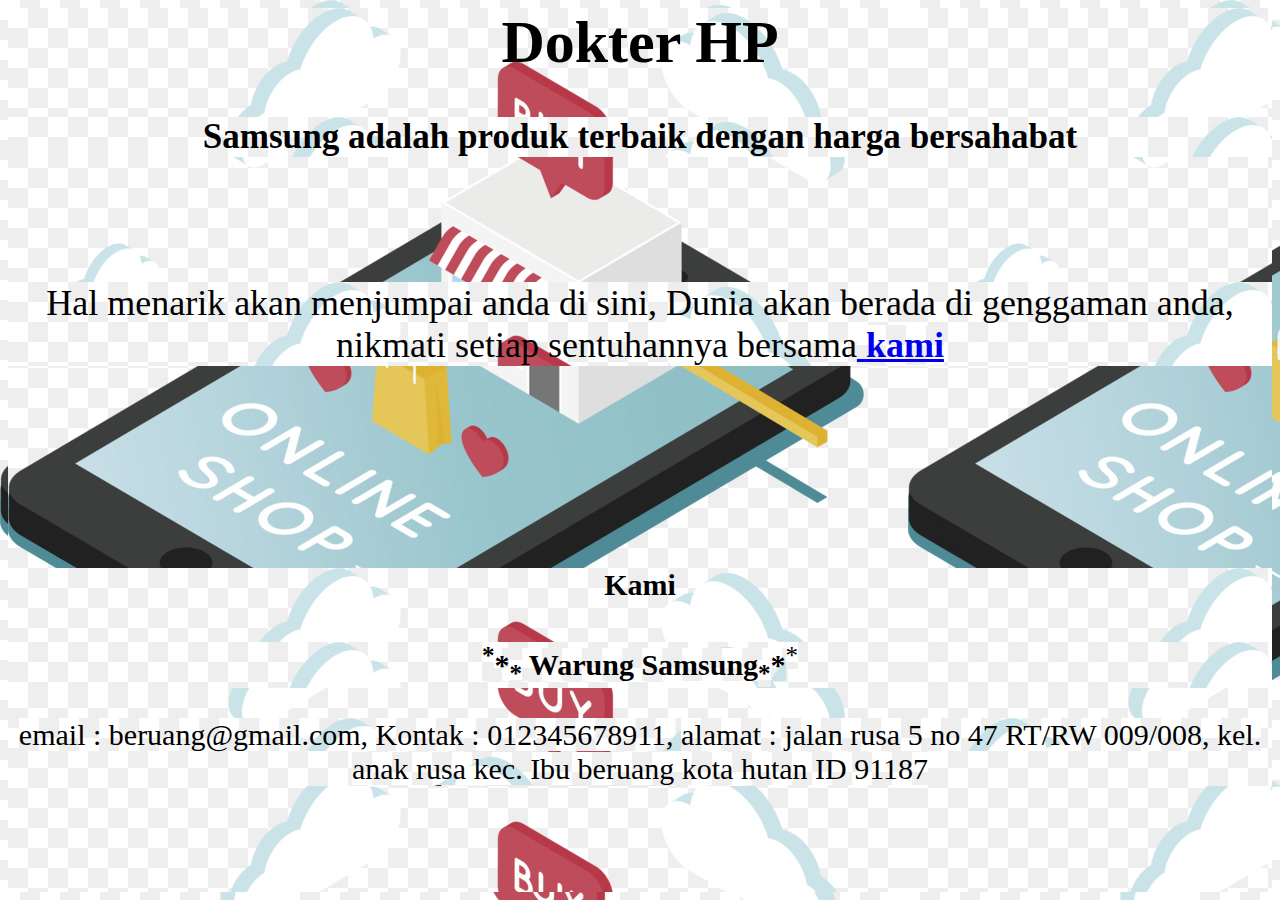
<file: Fase 0/Week 1/web pertama/index.html>
<html>
    <head>
        <title>Agen Samsung</title>
    </head>
    
    <body>
        <style type="text/css">
            *{
                background-color: cadetblue; background-image: url(./img/index.jpg);
            }
        </style>
        <header style="text-align: center; font-size: 30px;">
            <div class="logo">
                <h1>Dokter HP</h1>
                <h3>Samsung adalah produk terbaik dengan harga bersahabat</h3>
            </div>
            
        </header><br><br><br>
        <main style="text-align: center; font-size: 30px; ">
           <p style="color:black; font-size: 36px;">Hal menarik akan menjumpai anda di sini, Dunia akan berada di genggaman anda,<br> nikmati setiap sentuhannya bersama<a href="home.html"> <strong>kami</strong></a></p>
            
        </main><br><br><br><br><br><br><br>
        <footer style="text-align: center; font-size: 30px;">
            <div class="footer">
                <div id="kami"><h4>Kami</h4>
                        <p><strong><sup>*</sup>*<sub>*</sub> Warung Samsung<sub>*</sub>*</strong><sup>*</sup></p>
                        <span>email : beruang@gmail.com, </span>
                        <span>Kontak : 012345678911, </span>
                        <span>alamat : jalan rusa 5 no 47 RT/RW 009/008, kel. anak rusa kec. Ibu beruang kota hutan ID 91187</span>
                </div>
           </div>
        </footer>
    </body>
</html>
</file>
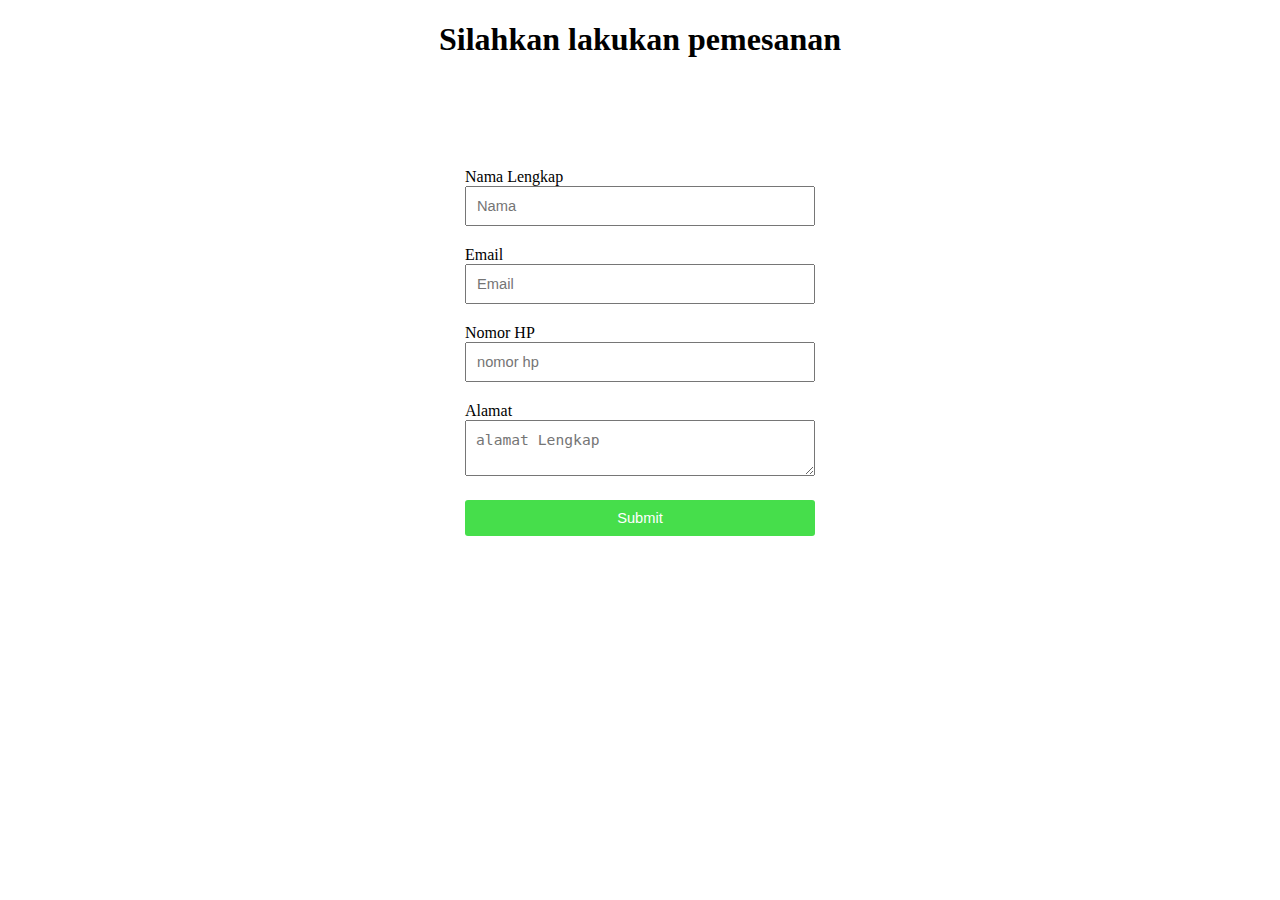
<file: Fase 0/Week 1/web pertama/formbeli.html>
<!DOCTYPE html>
<html>
<head>
	<title>order</title>
</head>
<body style="background: cadetbluex;">
    <style>
        .beli{
            width: 350px;
	        background: white;
	        margin: 80px auto;
	        padding: 30px 20px;
            }
        .kotak{
	        box-sizing : border-box;
	        width: 100%;
	        padding: 10px;
	        font-size: 11pt;
            margin-bottom: 20px;
            }
        .kotak1{
	        box-sizing : border-box;
            width: 100%;
	        padding: 10px;
	        font-size: 11pt;
            margin-bottom: 20px;
            }
        .submit{
	        background: #46de4b;
	        color: white;
	        font-size: 11pt;
	        width: 100%;
	        border: none;
	        border-radius: 3px;
	        padding: 10px 20px;
            }
        h1{
            text-align: center;
        }  
    </style>
	<h1>Silahkan lakukan pemesanan</h1>
 
	<div class=beli>
		<form action="sukses.html">
			<label>Nama Lengkap</label>
			<input type="text" name="Nama" class="kotak" placeholder="Nama "><br>
 
			<label>Email</label>
            <input type="text" name="email" class="kotak" placeholder="Email "><br>
            
            <label>Nomor HP</label>
            <input type="text" name="hp" class="kotak" placeholder="nomor hp " required><br>

            <label>Alamat</label>
            <textarea type="text" row="10" class="kotak1" placeholder="alamat Lengkap"></textarea>

            <input type="submit" class="submit" placeholder="Order">
        </form>
	</div>
</body>
</html>
</file>
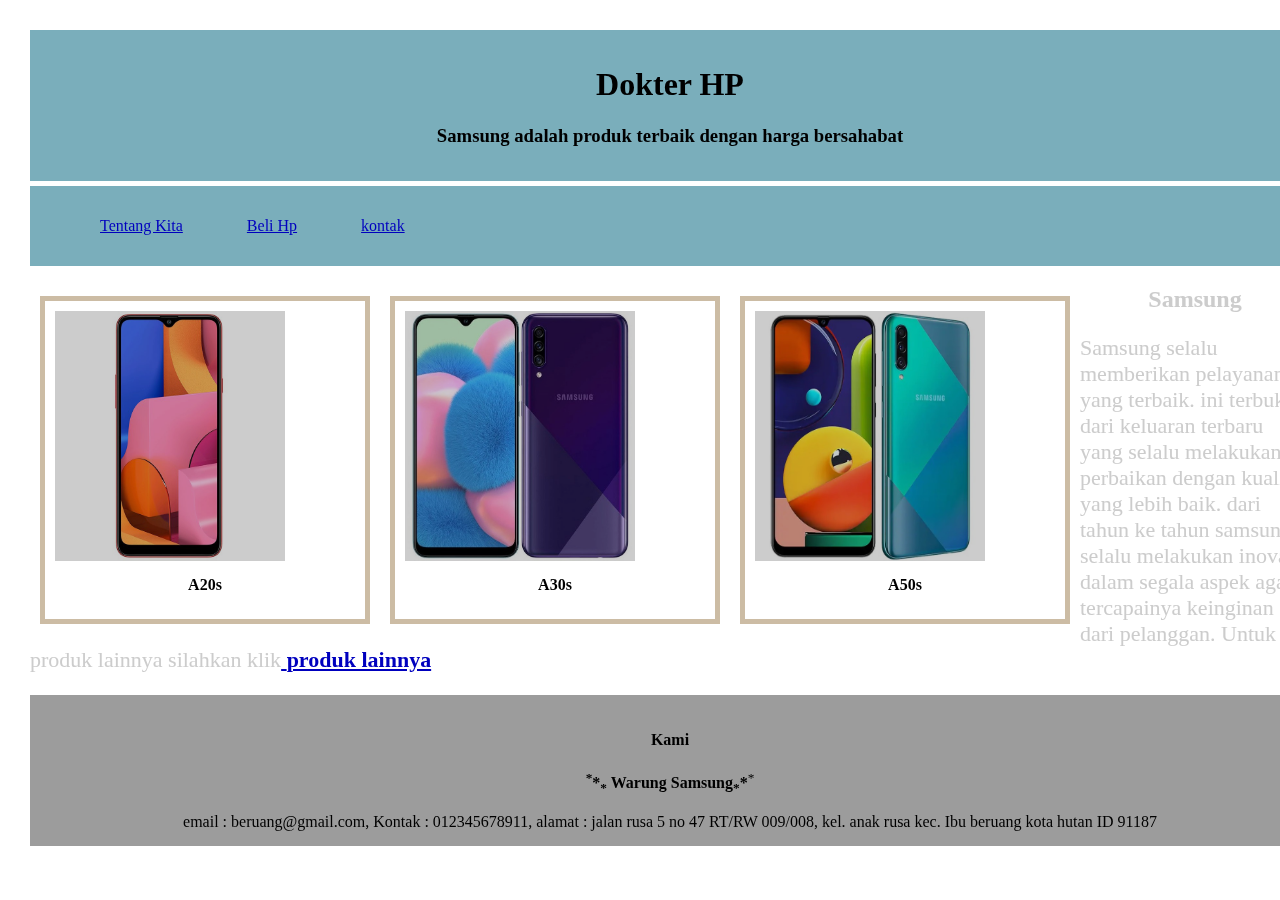
<file: Fase 0/Week 1/web pertama/home.html>
<html>
    <head>
        <title>Agen Samsung</title>
    </head>
    <link rel="stylesheet" type="text/css" href="csshome.css">
    <body>
        <header>
            <div class="logo">
                <h1>Dokter HP</h1>
                <h3>Samsung adalah produk terbaik dengan harga bersahabat</h3>
            </div>
            <div class="navigasi">
                <ul>
                    <li><a href="kita.html">Tentang Kita</a></li>
                    <li><a href="hp.html">Beli Hp</a></li>
                    <li><a href="#kami">kontak</a></li>
                </ul>
            </div>
        </header>
        <main>
                <style>
                        div.gallery {
                          float: left;;
                          width: 300px;
                          border: 5px solid blanchedalmond;
                          padding: 10px;
                          margin: 10px;
                        }
                        
                        div.gallery:hover {
                          border: 1px solid #777;
                        }
                        
                        div.desc {
                          padding: 15px;
                          text-align: center;
                        }
                </style>
                <div class="gallery">
                        <a href="formbeli.html">
                          <img src="./img/A20s.jpg"   width="230" height="250">
                        </a>
                        <div class="desc"><strong>A20s</strong></div>
                      </div>
                      
                      <div class="gallery">
                          <a href="formbeli.html">
                              <img src="./img/A30s.jpg" alt="Sabar mendatangkan sukses" width="230" height="250">
                          </a>
                        <div class="desc"><strong>A30s</strong></div>
                      </div>
                      
                      <div class="gallery">
                          <a href="formbeli.html">
                              <img src="./img/A50s.jpg" alt="Sabar mendatangkan sukses" width="230" height="250">
                          </a>
                        <div class="desc"><strong>A50s</strong></div>
                      </div>                
                <h2 style="color:white" font-size:25>Samsung</h2>
                    <p><p style="color:white; font-size: 22px;">Samsung selalu memberikan pelayanan yang terbaik. ini terbukti
                            dari keluaran terbaru yang selalu melakukan perbaikan dengan kualitas yang lebih baik.
                            dari tahun ke tahun samsung selalu melakukan inovasi dalam segala aspek agar tercapainya
                            keinginan dari pelanggan. Untuk produk lainnya silahkan klik<a href="hp.html"> <strong>produk lainnya</strong></a></p>
                    </p>
            </div>
        </main>
        <footer>
            <div class="footer">
                <div id="kami"><h4>Kami</h4>
                        <p><strong><sup>*</sup>*<sub>*</sub> Warung Samsung<sub>*</sub>*</strong><sup>*</sup></p>
                        <span>email : beruang@gmail.com, </span>
                        <span>Kontak : 012345678911, </span>
                        <span>alamat : jalan rusa 5 no 47 RT/RW 009/008, kel. anak rusa kec. Ibu beruang kota hutan ID 91187</span>
                </div>
           </div>
        </footer>
    </body>
</html>
</file>
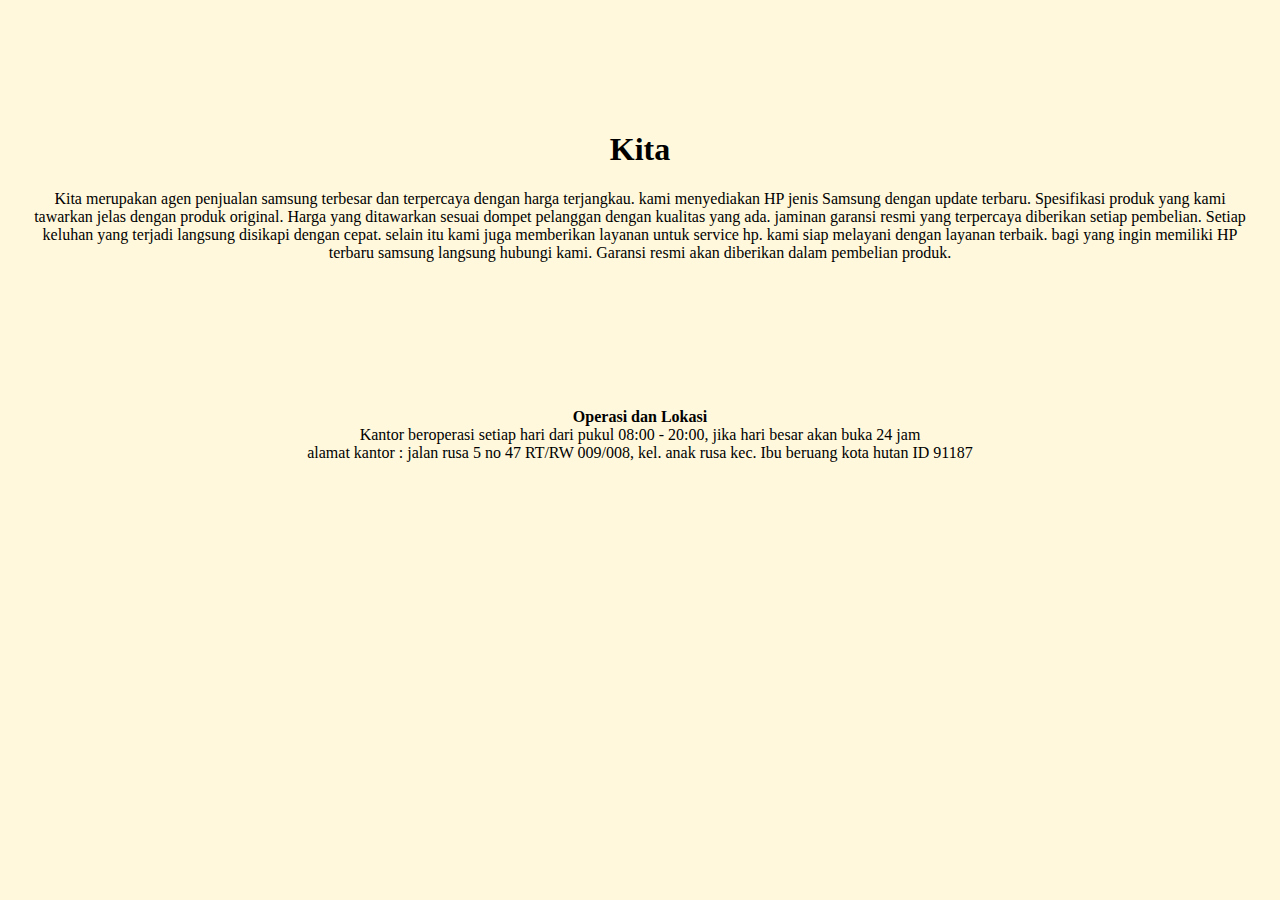
<file: Fase 0/Week 1/web pertama/kita.html>
<html>
<title>Agen Samsung</title>
<style>
*{
    background: cornsilk;;
}
h1{
    text-align: center;
}
.header{
    text-align: center;
    margin: 80px auto;
	padding: 30px 20px;
}
.Atas{
    text-align: center;
}
</style>
<head>
    <div class="header">
        <h1>Kita</h1>
        Kita merupakan agen penjualan samsung terbesar dan terpercaya dengan harga terjangkau.
            kami menyediakan HP jenis Samsung dengan update terbaru. Spesifikasi produk yang kami tawarkan jelas dengan produk original.
            Harga yang ditawarkan sesuai dompet pelanggan dengan kualitas yang ada. jaminan garansi resmi yang terpercaya diberikan setiap pembelian.
            Setiap keluhan yang terjadi langsung disikapi dengan cepat. selain itu kami juga memberikan layanan untuk service hp.
            kami siap melayani dengan layanan terbaik. bagi yang ingin memiliki HP terbaru samsung langsung hubungi kami. Garansi resmi akan diberikan dalam pembelian produk.
        
    </div><br><br>
<body>
    <main>
        <div class="Atas"><strong>Operasi dan Lokasi</strong> <br>
        Kantor beroperasi setiap hari dari pukul 08:00 - 20:00, jika hari besar akan buka 24 jam<br>
        alamat kantor : jalan rusa 5 no 47 RT/RW 009/008, kel. anak rusa kec. Ibu beruang kota hutan ID 91187
        </div>
    </main>
</body>
</head>
</file>
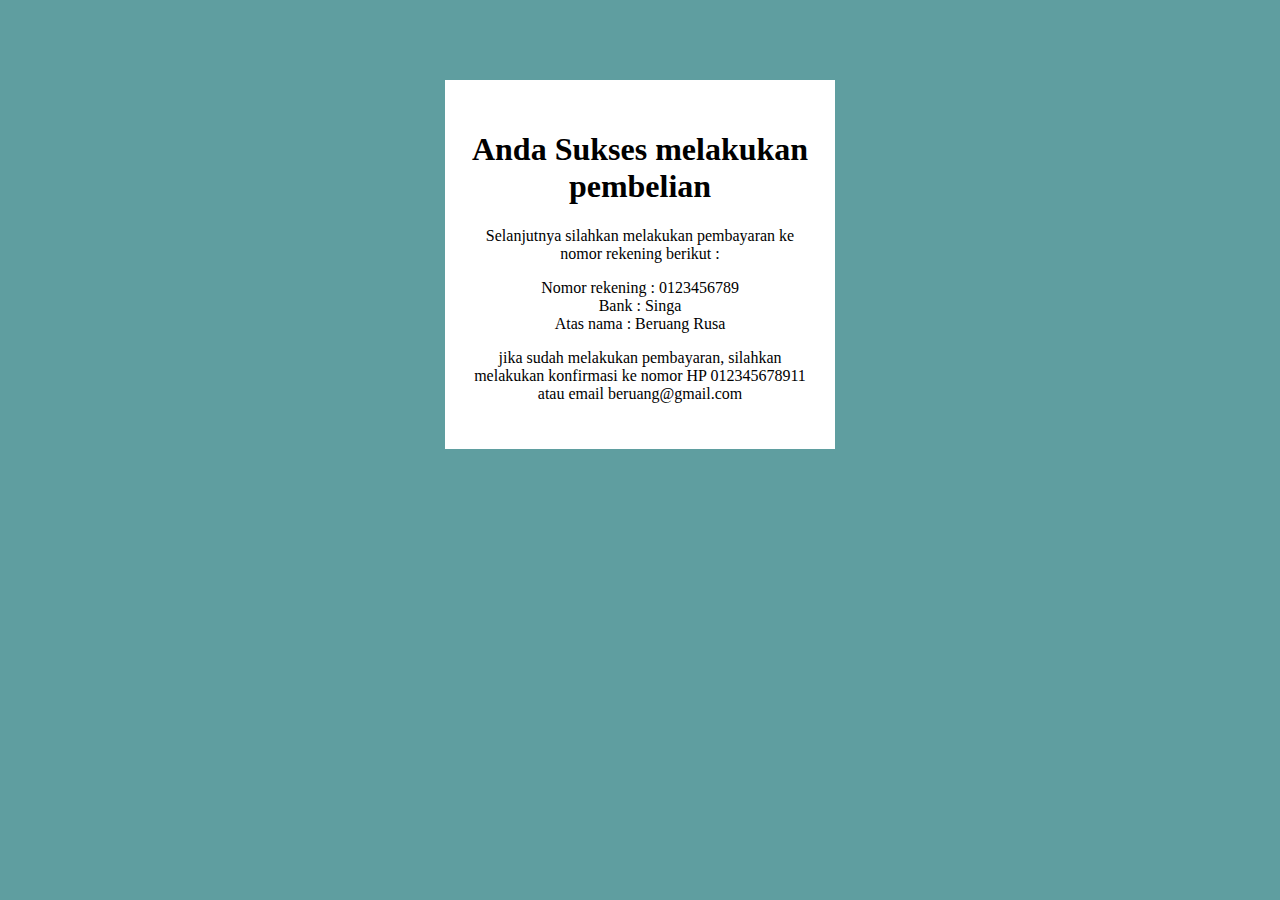
<file: Fase 0/Week 1/web pertama/sukses.html>
<html>
<head>
<title>Agen Samsung</title>
<Body style="background: cadetblue">
    <style>
    .sukses{
        text-align: center;
        width: 350px;
	    background: white;
	    margin: 80px auto;
	    padding: 30px 20px;
    }
    </style>
    <div class="sukses">
        <h1>Anda Sukses melakukan pembelian</h1>
        <p>Selanjutnya silahkan melakukan pembayaran ke nomor rekening berikut :</p>
        <p>Nomor rekening : 0123456789<br>
            Bank          : Singa<br>
            Atas nama     : Beruang Rusa<br>
        </p>
        <p>jika sudah melakukan pembayaran, silahkan melakukan konfirmasi ke nomor HP 012345678911 atau email beruang@gmail.com</p>
    </div>
</body>
</head>
</html>
</file>
<file: Fase 0/Week 1/web pertama/csshome.css>
body{
    margin:30px;
    background-image: url("https://www.unbox.id/wp-content/uploads/2019/05/samsung-logo-wallpaper-28342-29063-hd-wallpapers-1024x576.jpg") ;
    background-size: cover;
    background-position: bottom center;
    height: 700px;
    width: 100%;
    -webkit-filter:brightness(80%); 

}
.logo, .navigasi, .isi, .footer {
    margin-bottom: 5px;
    padding: 15px 0;
}
.logo{
    width: 100%;
    height: auto;
    background:#99D9EA;
    text-align: center;
    }
.navigasi{
    width: 100%;
    height: auto;
    background:#99D9EA;
    text-align: left;
    }
ul{
    list-style:none;
}
.isi{
    width: 100%;
    background: #EFE4B0;
}
h2{
    text-align: center;
}
li {
    display: inline;
    padding: 30px;
}

.footer {
    width: 100%;
    background: #C3C3C3;
    text-align: center;
  }
</file>
